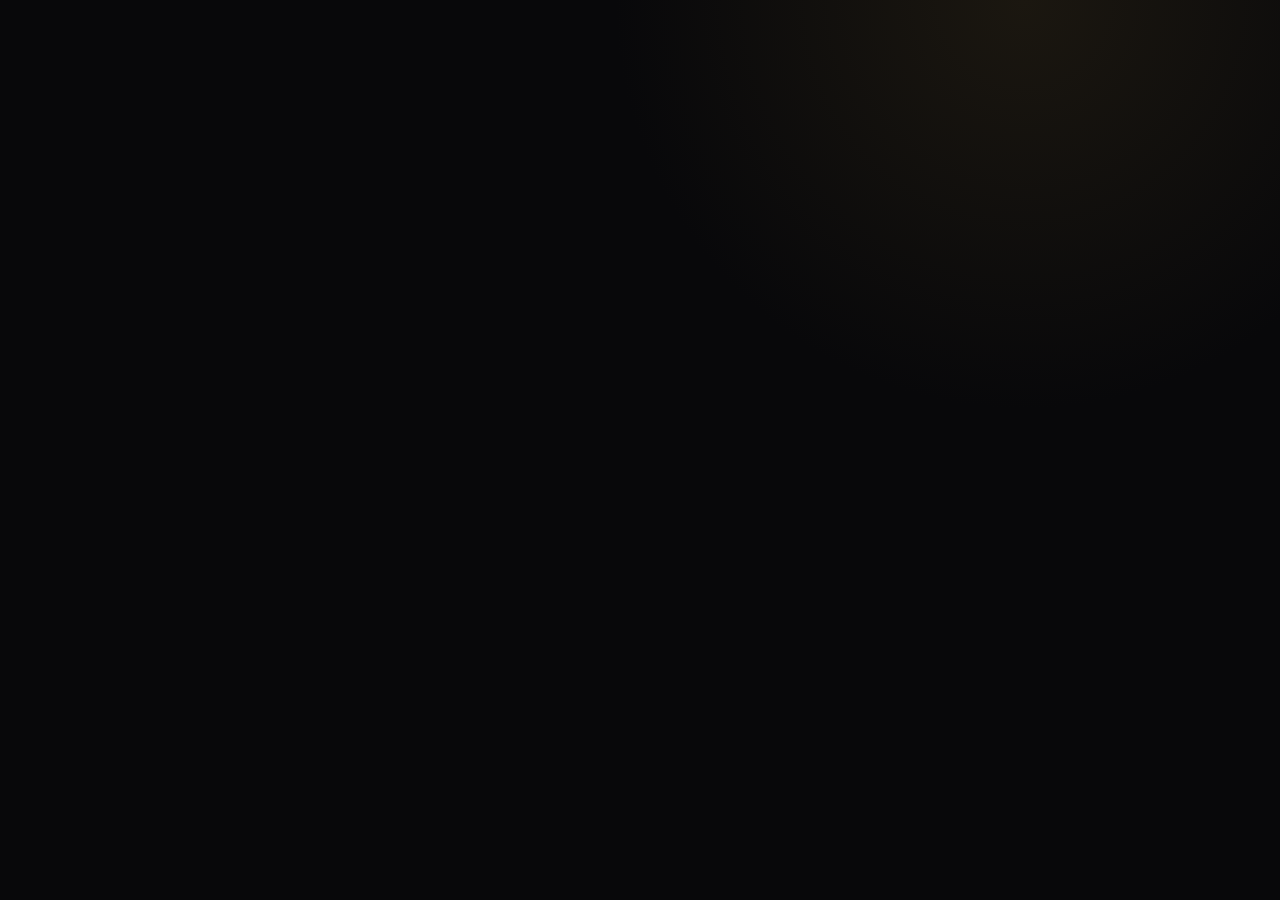
<file: product.html>
<!doctype html><html lang="ar" dir="rtl"><head><link rel="stylesheet" href="site-pages.css"><meta charset="utf-8"><meta name="viewport" content="width=device-width,initial-scale=1"><meta name="theme-color" content="#08080a"><title>تفاصيل المنتج | Lux Tech"><link rel="preconnect" href="https://fonts.googleapis.com"><link href="https://fonts.googleapis.com/css2?family=Tajawal:wght@300;400;500;700;900&family=Cormorant+Garamond:wght@500;600&display=swap" rel="stylesheet"><style>
:root{--bg:#08080a;--panel:#121115;--line:rgba(255,255,255,.08);--gold:#c9a24b;--gold2:#e8cd8a;--text:#f3f1ec;--muted:#9c98a3}*{box-sizing:border-box}body{margin:0;background:radial-gradient(circle at 75% 20%,#1b1710 0,transparent 30%),var(--bg);color:var(--text);font-family:Tajawal,sans-serif;min-height:100vh}button,a{font:inherit}.top{max-width:1280px;margin:auto;padding:22px 28px;display:flex;justify-content:space-between;align-items:center;border-bottom:1px solid var(--line)}.logo{font:600 italic 30px 'Cormorant Garamond';color:var(--gold2)}.back{color:var(--muted);text-decoration:none;font-size:13px}.back:hover{color:var(--gold2)}.wrap{max-width:1180px;margin:35px auto 70px;padding:0 22px}.crumb{color:var(--gold);font-size:10px;letter-spacing:2px;font-weight:700;margin-bottom:15px}.page{display:grid;grid-template-columns:1.02fr .98fr;border:1px solid var(--line);border-radius:24px;overflow:hidden;background:#0d0c0f;box-shadow:0 30px 100px #0008}.gallery{min-height:680px;background:radial-gradient(circle,#272229 0,#0b0a0d 60%);display:flex;align-items:center;justify-content:center;padding:45px;position:relative}.gallery img{width:100%;height:100%;max-height:650px;object-fit:contain}.pill{position:absolute;top:22px;right:22px;padding:8px 12px;border-radius:999px;background:#14110ddd;border:1px solid #4b3d21;color:var(--gold2);font-size:10px}.info{padding:55px 45px;display:flex;flex-direction:column;justify-content:center}.cat{font-size:10px;color:var(--gold);letter-spacing:1.7px}.title{font-size:43px;line-height:1.12;margin:12px 0}.desc{color:var(--muted);line-height:2;font-size:14px}.price{font-size:32px;color:var(--gold2);font-weight:900;margin:22px 0 4px}.old{font-size:14px;color:#77727d;text-decoration:line-through;font-weight:400;margin-right:8px}.stock{font-size:12px;color:var(--muted);margin-bottom:20px}.stock strong{color:#ddd6c7}.cards{display:grid;grid-template-columns:1fr 1fr;gap:10px}.card{padding:14px;background:#111014;border:1px solid var(--line);border-radius:12px}.card b{display:block;color:var(--gold2);font-size:11px;margin-bottom:5px}.card span{font-size:10px;color:#817b85}.specs{border-top:1px solid var(--line);margin-top:22px;padding-top:18px}.specs h3{font-size:13px}.specs ul{list-style:none;padding:0;display:grid;grid-template-columns:1fr 1fr;gap:8px}.specs li{font-size:11px;color:var(--muted);background:#111014;padding:10px;border-radius:8px}.specs li:before{content:'✓';color:var(--gold);margin-left:6px}.actions{display:flex;gap:10px;margin-top:25px}.btn{flex:1;padding:14px;border-radius:10px;border:1px solid var(--line);background:#141318;color:var(--text);cursor:pointer}.primary{background:linear-gradient(100deg,var(--gold),var(--gold2));color:#080808;border-color:var(--gold);font-weight:800}.qty{display:flex;align-items:center;gap:10px;margin-top:18px;color:var(--muted);font-size:12px}.qtybox{display:flex;border:1px solid var(--line);border-radius:9px;overflow:hidden}.qtybox button{width:38px;height:38px;background:#111014;border:0;color:var(--text);cursor:pointer}.qtybox span{width:40px;display:grid;place-items:center}.note{font-size:10px;color:#77727d;margin-top:15px;line-height:1.8}.error{padding:70px;text-align:center;color:var(--muted)}@media(max-width:850px){.page{grid-template-columns:1fr}.gallery{min-height:390px}.info{padding:32px 25px}.title{font-size:34px}}@media(max-width:520px){.top{padding:18px 15px}.wrap{padding:0 12px}.gallery{min-height:290px;padding:25px}.info{padding:25px 18px}.title{font-size:29px}.cards,.specs ul{grid-template-columns:1fr}.actions{flex-direction:column}}
.top{display:flex;align-items:center;gap:16px;flex-wrap:nowrap;overflow-x:auto;overflow-y:hidden;scrollbar-width:none}.top::-webkit-scrollbar{display:none}.product-top-link,.cart-top-link{color:#d7b56a;text-decoration:none;border:1px solid #2b282e;padding:9px 12px;border-radius:9px;white-space:nowrap}.product-search{display:flex;align-items:center;gap:7px;border:1px solid #2b282e;border-radius:9px;padding:8px 11px;flex:1;max-width:360px}.product-search input{background:transparent;border:0;outline:0;color:inherit;width:100%}.product-nav{display:flex;gap:16px;align-items:center;margin-left:auto;font-size:12px;white-space:nowrap;flex-shrink:0}@media(max-width:700px){.top{padding:12px 15px}.product-nav{order:initial;width:auto;overflow:visible;margin:0;gap:12px}.product-search{order:initial;max-width:240px;min-width:180px}.cart-top-link{order:initial;flex-shrink:0}}</style></head><body><header class="site-header"><a class="logo" href="index.html">Lux Tech</a><div class="header-search"><svg width="16" height="16" viewBox="0 0 24 24" fill="none" stroke="currentColor" stroke-width="2"><circle cx="11" cy="11" r="7"></circle><path d="m20 20-3.5-3.5"></path></svg><input id="headerSearchInput" placeholder="ابحث عن منتج..." onkeydown="if(event.key==='Enter'){location.href='products.html?search='+encodeURIComponent(this.value)}"></div><a class="cart-link" href="products.html#cart" aria-label="السلة" onclick="if(typeof openCart==='function'){event.preventDefault();openCart();}"><svg width="18" height="18" viewBox="0 0 24 24" fill="none" stroke="currentColor" stroke-width="2"><circle cx="9" cy="21" r="1"/><circle cx="20" cy="21" r="1"/><path d="M1 1h4l2.7 13.4a2 2 0 0 0 2 1.6h9.7a2 2 0 0 0 2-1.6L23 6H6"/></svg><span class="cart-badge" id="cartBadge" style="display:none">0</span></a><button class="menu-toggle" type="button" aria-label="القائمة" onclick="toggleSiteMenu()">☰</button></header><div class="mobile-menu-overlay" id="siteMenuOverlay" onclick="closeSiteMenu()"></div><aside class="mobile-menu" id="siteMenu"><div class="mobile-menu-head"><strong>Lux Tech</strong><button class="mobile-menu-close" type="button" onclick="closeSiteMenu()">✕</button></div><a href="index.html" class="">الرئيسية</a><a href="products.html" class="">المنتجات</a><a href="contact.html" class="">تواصل معنا</a><a href="track-order.html" class="">تتبع طلبك</a></aside><main class="wrap"><div id="productRoot"><div class="error">جاري تحميل المنتج...</div></div></main><script src="https://www.gstatic.com/firebasejs/10.12.2/firebase-app-compat.js"></script><script src="https://www.gstatic.com/firebasejs/10.12.2/firebase-firestore-compat.js"></script><script src="firebase-config.js"></script><script src="product.js"></script><script>function toggleSiteMenu(){document.getElementById('siteMenu').classList.toggle('open');document.getElementById('siteMenuOverlay').classList.toggle('open')}function closeSiteMenu(){document.getElementById('siteMenu').classList.remove('open');document.getElementById('siteMenuOverlay').classList.remove('open')}</script></body></html>
</file>
<file: site-pages.css>
:root{--bg:#08080a;--bg2:#111014;--panel:#151318;--line:rgba(255,255,255,.08);--gold:#c9a24b;--gold2:#e8cd8a;--text:#f3f1ec;--muted:#9c98a3;--danger:#d0625b}
*{box-sizing:border-box;margin:0;padding:0}html{scroll-behavior:smooth}body{min-height:100vh;background:radial-gradient(circle at 80% 0,#1b1710 0,transparent 30%),var(--bg);color:var(--text);font-family:Tajawal,Arial,sans-serif}a{color:inherit;text-decoration:none}button,input,textarea,select{font:inherit}
.site-header{position:sticky;top:0;z-index:50;background:rgba(8,8,10,.9);backdrop-filter:blur(16px);border-bottom:1px solid var(--line);padding:14px 5vw;display:flex;align-items:center;gap:20px;flex-wrap:nowrap;overflow-x:auto;overflow-y:hidden;scrollbar-width:none}.site-header::-webkit-scrollbar{display:none}.logo{font:600 italic 29px 'Cormorant Garamond',serif;color:var(--gold2);white-space:nowrap}.page-nav{display:flex;gap:20px;align-items:center;margin-right:auto}.page-nav a{font-size:12px;color:var(--muted);white-space:nowrap}.page-nav a:hover,.page-nav a.active{color:var(--gold2)}.cart-link{position:relative;width:42px;height:42px;border:1px solid var(--line);border-radius:50%;display:grid;place-items:center;background:#111014}.cart-badge{position:absolute;top:-4px;left:-4px;min-width:18px;height:18px;border-radius:50%;display:grid;place-items:center;background:var(--gold);color:#080808;font-size:10px;font-weight:800}.page-wrap{max-width:1180px;margin:auto;padding:65px 22px 90px}.page-hero{text-align:center;margin-bottom:45px}.kicker{color:var(--gold);font:800 10px Inter,Arial;letter-spacing:2px}.page-hero h1{font:600 52px 'Cormorant Garamond',serif;margin:12px 0;color:var(--text)}.page-hero h1 em{color:var(--gold2)}.page-hero p{max-width:620px;margin:auto;color:var(--muted);line-height:2;font-size:14px}.content-card{background:linear-gradient(145deg,#141217,#0e0d10);border:1px solid var(--line);border-radius:20px;padding:28px}.products-head{display:flex;justify-content:space-between;gap:15px;align-items:end;margin-bottom:20px}.products-head h2{font-size:21px}.products-head p{font-size:11px;color:var(--muted);margin-top:4px}.products-search{display:flex;gap:8px;align-items:center;background:#111014;border:1px solid var(--line);border-radius:10px;padding:10px 13px;width:min(330px,100%)}.products-search input{width:100%;border:0;background:transparent;color:var(--text);outline:0;font-size:12px}.cats{display:flex;gap:8px;overflow:auto;margin-bottom:18px}.cat-chip{border:1px solid var(--line);padding:8px 15px;border-radius:999px;color:var(--muted);font-size:11px;white-space:nowrap;cursor:pointer}.cat-chip.active{border-color:var(--gold);color:var(--gold2);background:#1a160d}.grid{display:grid;grid-template-columns:repeat(auto-fill,minmax(220px,1fr));gap:16px}.card{background:#111014;border:1px solid var(--line);border-radius:14px;overflow:hidden;display:flex;flex-direction:column;transition:.2s}.card:hover{transform:translateY(-3px);border-color:var(--gold)}.card-img{aspect-ratio:1;background:#0d0c0f;position:relative}.card-img img{width:100%;height:100%;object-fit:cover}.card-body{padding:13px;display:flex;flex-direction:column;gap:6px;flex:1}.card-cat{font-size:10px;color:var(--gold)}.card-name{font-size:14px;line-height:1.5}.price-row{display:flex;gap:8px;align-items:baseline;margin-top:auto}.price{font-weight:800;color:var(--gold2)}.old{text-decoration:line-through;color:#716b74;font-size:11px}.add{margin-top:7px;border:1px solid rgba(255,255,255,.82);background:linear-gradient(100deg,var(--gold),var(--gold2));color:#080808;padding:9px;border-radius:8px;cursor:pointer;font-weight:800;box-shadow:0 6px 18px rgba(212,175,55,.14);transition:.2s}.add:hover{transform:translateY(-1px);background:var(--gold2);border-color:var(--gold);box-shadow:0 8px 22px rgba(212,175,55,.22)}.empty{padding:50px;text-align:center;color:var(--muted)}.info-grid{display:grid;grid-template-columns:repeat(3,1fr);gap:15px}.info-box{padding:22px;background:#111014;border:1px solid var(--line);border-radius:14px}.info-box b{color:var(--gold2);display:block;margin-bottom:9px}.info-box p,.info-box a{font-size:12px;color:var(--muted);line-height:1.9}.contact-layout{display:grid;grid-template-columns:1fr 1fr;gap:16px}.form-box{display:grid;gap:12px}.form-box label{font-size:11px;color:var(--muted)}.form-box input,.form-box textarea{width:100%;padding:12px;background:#0d0c0f;border:1px solid var(--line);border-radius:9px;color:var(--text);outline:0}.form-box textarea{min-height:130px;resize:vertical}.btn{border:1px solid var(--gold);background:linear-gradient(100deg,var(--gold),var(--gold2));color:#080808;font-weight:800;border-radius:9px;padding:12px 18px;cursor:pointer}.track-box{max-width:650px;margin:auto}.track-result{margin-top:20px}.track-card{border:1px solid var(--line);background:#111014;border-radius:13px;padding:15px;margin-top:10px}.track-card .row{display:flex;justify-content:space-between;gap:15px;padding:8px 0;border-bottom:1px solid var(--line);font-size:12px}.track-card .row:last-child{border:0}.track-card strong{color:var(--gold2)}.site-footer{border-top:1px solid var(--line);padding:40px 5vw 22px}.footer-grid{max-width:1180px;margin:auto;display:grid;grid-template-columns:1fr 1fr 1fr;gap:30px}.site-footer h4{color:var(--gold2);font-size:13px;margin-bottom:12px}.site-footer p,.site-footer a,.site-footer span{font-size:11px;color:var(--muted);line-height:1.9}.footer-list{display:grid;gap:8px}.footer-bottom{max-width:1180px;margin:30px auto 0;padding-top:16px;border-top:1px solid var(--line);display:flex;justify-content:space-between;gap:15px;color:#625e65;font-size:9px}@media(max-width:800px){.site-header{gap:14px;padding:12px 15px}.page-nav{order:initial;width:auto;overflow:visible;margin-right:auto;justify-content:flex-start;flex-shrink:0}.page-nav a{font-size:11px}.page-wrap{padding-top:45px}.page-hero h1{font-size:42px}.info-grid,.contact-layout,.footer-grid{grid-template-columns:1fr}.products-head{align-items:stretch;flex-direction:column}.products-search{width:100%}.content-card{padding:18px}}@media(max-width:520px){.site-header{padding:12px 15px;gap:12px}.logo{font-size:25px}.page-wrap{padding-inline:14px}.page-hero h1{font-size:36px}.grid{grid-template-columns:repeat(2,minmax(0,1fr));gap:10px}.card-name{font-size:12px}.card-body{padding:10px}.footer-bottom{flex-direction:column}}
/* Cart + checkout shared UI */
.drawer-overlay{position:fixed;inset:0;background:#0009;display:none;z-index:100}.drawer-overlay.open{display:block}.drawer{position:fixed;top:0;bottom:0;left:0;width:min(400px,92vw);background:#111014;border-right:1px solid var(--line);transform:translateX(-100%);transition:.25s;z-index:101;display:flex;flex-direction:column}.drawer.open{transform:translateX(0)}.drawer-head{padding:18px 20px;border-bottom:1px solid var(--line);display:flex;justify-content:space-between;align-items:center}.drawer-items{flex:1;overflow:auto;padding:14px 20px}.drawer-foot{padding:18px 20px;border-top:1px solid var(--line)}.modal-close{width:34px;height:34px;border:1px solid var(--line);border-radius:50%;background:#18161b;color:var(--text);cursor:pointer}.cart-item{display:flex;gap:10px;padding:12px 0;border-bottom:1px solid var(--line)}.cart-item img{width:58px;height:58px;border-radius:8px;object-fit:cover}.cart-item-info{flex:1}.cart-item-name{font-size:12px}.cart-item-price{font-size:11px;color:var(--muted);margin-top:3px}.cart-item-actions{display:flex;align-items:center;gap:7px;margin-top:7px}.cart-item-actions button{width:24px;height:24px;border:1px solid var(--line);border-radius:6px;background:transparent;color:var(--text)}.remove-link{font-size:10px;color:var(--danger);margin-right:auto;cursor:pointer}.total-row{display:flex;justify-content:space-between;margin-bottom:12px;font-size:13px}.total-row strong{color:var(--gold2);font-size:17px}.btn-primary{width:100%;padding:12px;border:1px solid var(--gold);border-radius:9px;background:linear-gradient(100deg,var(--gold),var(--gold2));color:#080808;font-weight:800;cursor:pointer}.overlay{position:fixed;inset:0;background:#000b;backdrop-filter:blur(6px);display:none;align-items:center;justify-content:center;padding:16px;z-index:110}.overlay.open{display:flex}.modal{width:min(760px,100%);max-height:92vh;overflow:auto;background:#111014;border:1px solid #343039;border-radius:16px;padding:24px;position:relative}.checkout-wrap{padding:8px}.checkout-head{display:flex;justify-content:space-between;gap:15px;margin-bottom:20px}.checkout-head h2{font-size:22px;margin:5px 0}.checkout-head p{font-size:11px;color:var(--muted)}.checkout-head>strong{color:var(--gold2);font-size:11px}.checkout-steps{display:flex;gap:7px;margin-bottom:20px}.checkout-step{height:5px;flex:1;background:#29262d;border-radius:9px}.checkout-step.active{background:var(--gold)}.checkout-panel{display:none}.checkout-panel.active{display:block}.checkout-summary{border:1px solid var(--line);border-radius:12px;padding:14px;background:#0f0e11;margin-bottom:15px}.summary-line{display:flex;justify-content:space-between;gap:12px;padding:8px 0;border-bottom:1px solid var(--line);font-size:11px}.summary-line:last-child{border:0}.summary-line strong{color:var(--gold2)}.form-group{margin-bottom:13px}.form-group label{display:block;color:var(--muted);font-size:11px;margin-bottom:6px}.form-group input,.form-group select,.form-group textarea{width:100%;background:#0d0c0f;border:1px solid var(--line);border-radius:8px;color:var(--text);padding:10px 11px;outline:0;font-size:12px}.form-row-2{display:grid;grid-template-columns:1fr 1fr;gap:12px}.checkout-actions{display:flex;gap:8px;margin-top:18px}.checkout-actions>*{flex:1}.btn-secondary{border:1px solid var(--line);background:#17151a;color:#aaa4ad;border-radius:9px;padding:10px 16px;cursor:pointer}.payment-methods{display:grid;gap:8px}.pay-option{display:flex;align-items:center;gap:8px;padding:11px;border:1px solid var(--line);border-radius:9px;background:#111014;cursor:pointer}.pay-option.active{border-color:#705c31}.online-payment-box{margin:10px 0 15px;padding:13px;border:1px solid #4b3d21;border-radius:11px;background:#15120c}.coupon-box{border:1px solid var(--line);background:#111014;border-radius:11px;padding:13px;margin-bottom:14px}.coupon-box>label{display:block;color:var(--muted);font-size:11px;margin-bottom:7px}.coupon-row{display:flex;gap:7px}.coupon-row input{flex:1;background:#0d0c0f;border:1px solid var(--line);border-radius:8px;color:var(--text);padding:10px;font-size:12px}.coupon-row button{min-width:90px}.coupon-box small{display:block;margin-top:7px;font-size:10px;color:var(--muted)}.success-check{width:70px;height:70px;border:1px solid #645329;border-radius:50%;display:grid;place-items:center;margin:0 auto 14px;color:var(--gold2);font-size:32px;background:#15120c}.success-copy{color:var(--muted);font-size:12px;line-height:1.8;margin:8px 0 15px}.success-actions{display:flex;gap:8px}.success-actions>*{flex:1;text-align:center}.track-card{margin-top:10px}.track-card .row{display:flex;justify-content:space-between;gap:12px;padding:9px 0;border-bottom:1px solid var(--line)}@media(max-width:600px){.form-row-2{grid-template-columns:1fr}.modal{padding:17px}.drawer{width:min(390px,94vw)}}

/* Header: hamburger menu + external search/cart */
.menu-toggle{width:42px;height:42px;flex:0 0 42px;border:1px solid var(--gold);border-radius:10px;background:linear-gradient(100deg,var(--gold),var(--gold2));color:#080808;display:grid;place-items:center;cursor:pointer;font-size:21px;font-weight:900;box-shadow:0 5px 16px rgba(201,162,75,.16)}
.menu-toggle:hover{filter:brightness(1.08);transform:translateY(-1px)}
.header-search{display:flex;align-items:center;gap:8px;background:#111014;border:1px solid var(--gold);border-radius:999px;padding:8px 13px;width:min(330px,34vw);min-width:170px;flex:1}
.header-search input{width:100%;border:0;outline:0;background:transparent;color:var(--text);font-family:inherit;font-size:12px}
.header-search svg{color:var(--gold2);flex-shrink:0}
.cart-link{border-color:var(--gold)!important;background:linear-gradient(100deg,var(--gold),var(--gold2))!important;color:#080808!important;box-shadow:0 5px 16px rgba(201,162,75,.14)}
.mobile-menu-overlay{position:fixed;inset:0;background:#000b;backdrop-filter:blur(5px);display:none;z-index:200}.mobile-menu-overlay.open{display:block}
.mobile-menu{position:fixed;top:0;right:0;width:min(340px,88vw);height:100%;background:#111014;border-left:1px solid var(--line);transform:translateX(100%);transition:.25s;padding:22px;z-index:201;display:flex;flex-direction:column;gap:10px}.mobile-menu.open{transform:translateX(0)}
.mobile-menu-head{display:flex;align-items:center;justify-content:space-between;padding-bottom:15px;border-bottom:1px solid var(--line);margin-bottom:5px}.mobile-menu-head strong{font-family:'Cormorant Garamond',serif;font-size:25px;color:var(--gold2)}
.mobile-menu-close{width:36px;height:36px;border:1px solid var(--line);border-radius:50%;background:#18161b;color:var(--text);cursor:pointer;font-size:18px}
.mobile-menu a{display:flex;align-items:center;padding:14px 13px;border:1px solid var(--line);border-radius:10px;color:var(--text);font-size:13px}.mobile-menu a:hover,.mobile-menu a.active{border-color:var(--gold);color:var(--gold2);background:#1a160d}
@media(max-width:520px){.site-header{gap:8px}.header-search{min-width:0;width:auto;flex:1}.header-search input{font-size:11px}.menu-toggle{width:40px;height:40px;flex-basis:40px}.cart-link{width:40px;height:40px;flex-basis:40px}.header-search{padding:7px 10px}}

/* FINAL CART + ADD BUTTON FIX */
.add-btn{margin-top:7px!important;border:1px solid #d2ad58!important;background:#d6b35d!important;color:#151107!important;padding:10px!important;border-radius:8px!important;cursor:pointer!important;font-weight:800!important;box-shadow:0 6px 18px rgba(212,175,55,.16)!important;transition:.2s!important;width:100%!important}
.add-btn:hover:not(:disabled){background:#ecd28a!important;border-color:#d6b35d!important;color:#080808!important;transform:translateY(-1px)!important;box-shadow:0 8px 22px rgba(212,175,55,.22)!important}
.add-btn:disabled{opacity:.55!important;cursor:not-allowed!important;background:#6f6758!important;color:#17130b!important}
.cart-link{border-color:var(--gold)!important;background:linear-gradient(100deg,var(--gold),var(--gold2))!important;color:#080808!important;cursor:pointer!important}
.menu-toggle{border-color:var(--gold)!important;background:linear-gradient(100deg,var(--gold),var(--gold2))!important;color:#080808!important}

/* === Final header + messaging polish === */
.site-header .cart-link,.site-header .menu-toggle{flex:0 0 42px}
.site-header .cart-link{order:2}
.site-header .menu-toggle{order:3}
.site-header .header-search{order:1;flex:1}
.page-menu-dark .menu-toggle{border-color:var(--gold)!important;background:linear-gradient(100deg,var(--gold),var(--gold2))!important;color:#080808!important;box-shadow:0 5px 16px rgba(201,162,75,.16)!important}
.page-menu-dark .menu-toggle:hover{filter:brightness(1.08)!important;transform:translateY(-1px)}
.page-menu-dark .cart-link{border-color:var(--gold)!important;background:linear-gradient(100deg,var(--gold),var(--gold2))!important;color:#080808!important;box-shadow:0 5px 16px rgba(201,162,75,.14)!important}
.page-menu-dark .cart-link .cart-badge{background:#080808;color:var(--gold2)}
.message-status{display:inline-flex;align-items:center;gap:6px;font-size:10px;padding:4px 8px;border-radius:999px;border:1px solid var(--line)}
.message-status.ok{color:#d7c27d;border-color:#6b572b;background:#18140b}
.message-status.off{color:#8c8790}
@media(max-width:560px){.site-header .cart-link,.site-header .menu-toggle{flex-basis:40px;width:40px;height:40px}.site-header{gap:8px}.site-header .header-search{flex:1}}
/* FINAL VISUAL FIX — GOLD HEADER ICONS */
.site-header .cart-link,
.site-header .menu-toggle{
  border-color:var(--gold)!important;
  background:linear-gradient(100deg,var(--gold),var(--gold2))!important;
  color:#080808!important;
  box-shadow:0 5px 16px rgba(201,162,75,.16)!important;
}
.site-header .cart-link svg{stroke:#080808!important;color:#080808!important}
.site-header .menu-toggle{font-weight:900!important}


/* CART — FINAL BADGE FIX */
.site-header .cart-link{
  position:relative!important;
  overflow:visible!important;
  flex:0 0 42px;
  width:42px;
  height:42px;
  display:grid;
  place-items:center;
  border-radius:50%;
  border:1px solid var(--gold)!important;
  background:linear-gradient(100deg,var(--gold),var(--gold2))!important;
  color:#080808!important;
  box-shadow:0 5px 16px rgba(201,162,75,.18)!important;
}
.site-header .cart-link svg{
  display:block!important;
  width:20px!important;
  height:20px!important;
  stroke:#080808!important;
  color:#080808!important;
  opacity:1!important;
}
.site-header .cart-link .cart-badge{
  position:absolute!important;
  top:-7px!important;
  right:-7px!important;
  left:auto!important;
  min-width:20px!important;
  height:20px!important;
  padding:0 5px!important;
  border-radius:999px!important;
  display:none;
  place-items:center!important;
  z-index:30!important;
  background:#080808!important;
  color:var(--gold2)!important;
  font-size:10px!important;
  font-weight:900!important;
  line-height:1!important;
  border:2px solid var(--gold2)!important;
  box-shadow:0 2px 8px rgba(0,0,0,.35)!important;
}
@media(max-width:560px){
  .site-header .cart-link{width:40px;height:40px;flex-basis:40px}
}

/* FINAL SAFE FIXES — homepage keeps 2 featured cards; products cart stays consistent */
.site-header .cart-link, .site-header .menu-toggle{
  border-color:var(--gold)!important;
  background:linear-gradient(100deg,var(--gold),var(--gold2))!important;
  color:#080808!important;
}
.site-header .cart-link{position:relative!important;overflow:visible!important}
.site-header .cart-link .cart-badge{
  position:absolute!important;top:-7px!important;right:-7px!important;left:auto!important;
  min-width:20px!important;height:20px!important;padding:0 5px!important;border-radius:999px!important;
  display:none;place-items:center!important;background:#080808!important;color:var(--gold2)!important;
  border:2px solid var(--gold2)!important;font-size:10px!important;font-weight:900!important;
  line-height:1!important;z-index:30!important;
}
.add-btn{
  width:100%!important;
  background:linear-gradient(100deg,var(--gold),var(--gold2))!important;
  color:#080808!important;
  border:1px solid var(--gold)!important;
}
@media(max-width:520px){
  #products.products-section .grid{grid-template-columns:repeat(2,minmax(0,1fr))!important}
}


/* Cart reference shape — shared with homepage */
.site-header .cart-link{
  position:relative!important; width:52px!important; height:52px!important; flex:0 0 52px!important;
  border-radius:50%!important; border:1px solid var(--gold2)!important;
  display:grid!important; place-items:center!important;
  background:linear-gradient(135deg,var(--gold),var(--gold2))!important;
  color:#080808!important; box-shadow:0 5px 16px rgba(201,162,75,.20)!important;
  overflow:visible!important;
}
.site-header .cart-link svg{width:25px!important;height:25px!important;stroke:#080808!important;color:#080808!important;opacity:1!important}
.site-header .cart-link .cart-badge{
  position:absolute!important; top:-2px!important; right:-2px!important; left:auto!important;
  min-width:22px!important; height:22px!important; padding:0 5px!important;
  border-radius:50%!important; display:none; place-items:center!important;
  background:#080808!important; color:var(--gold2)!important;
  border:2px solid var(--gold2)!important; box-shadow:0 2px 7px rgba(0,0,0,.35)!important;
  font-size:10px!important; font-weight:900!important; line-height:1!important; z-index:30!important;
}
@media(max-width:560px){
  .site-header .cart-link{width:50px!important;height:50px!important;flex-basis:50px!important}
  .site-header .cart-link svg{width:24px!important;height:24px!important}
  .site-header .cart-link .cart-badge{min-width:21px!important;height:21px!important;top:-2px!important;right:-2px!important}
}


/* FINAL SCOPE FIX: non-home pages keep DARK menu, but cart now matches
   the homepage's gold circular cart across the whole site. */
.page-menu-dark .menu-toggle{
  width:42px!important;
  height:42px!important;
  flex:0 0 42px!important;
  border-color:var(--line)!important;
  background:#111014!important;
  color:var(--text)!important;
  box-shadow:none!important;
}
.page-menu-dark .menu-toggle:hover{
  border-color:var(--gold)!important;
  background:#111014!important;
  color:var(--text)!important;
  filter:none!important;
  transform:none!important;
}
.page-menu-dark .cart-link{
  width:42px!important;
  height:42px!important;
  flex:0 0 42px!important;
  border-color:var(--gold)!important;
  background:linear-gradient(100deg,var(--gold),var(--gold2))!important;
  color:#080808!important;
  box-shadow:0 5px 16px rgba(201,162,75,.14)!important;
}
.page-menu-dark .cart-link svg{
  width:18px!important;
  height:18px!important;
  stroke:#080808!important;
  color:#080808!important;
}
@media(max-width:560px){
  .page-menu-dark .menu-toggle,
  .page-menu-dark .cart-link{
    width:40px!important;
    height:40px!important;
    flex-basis:40px!important;
  }
}
</file>
